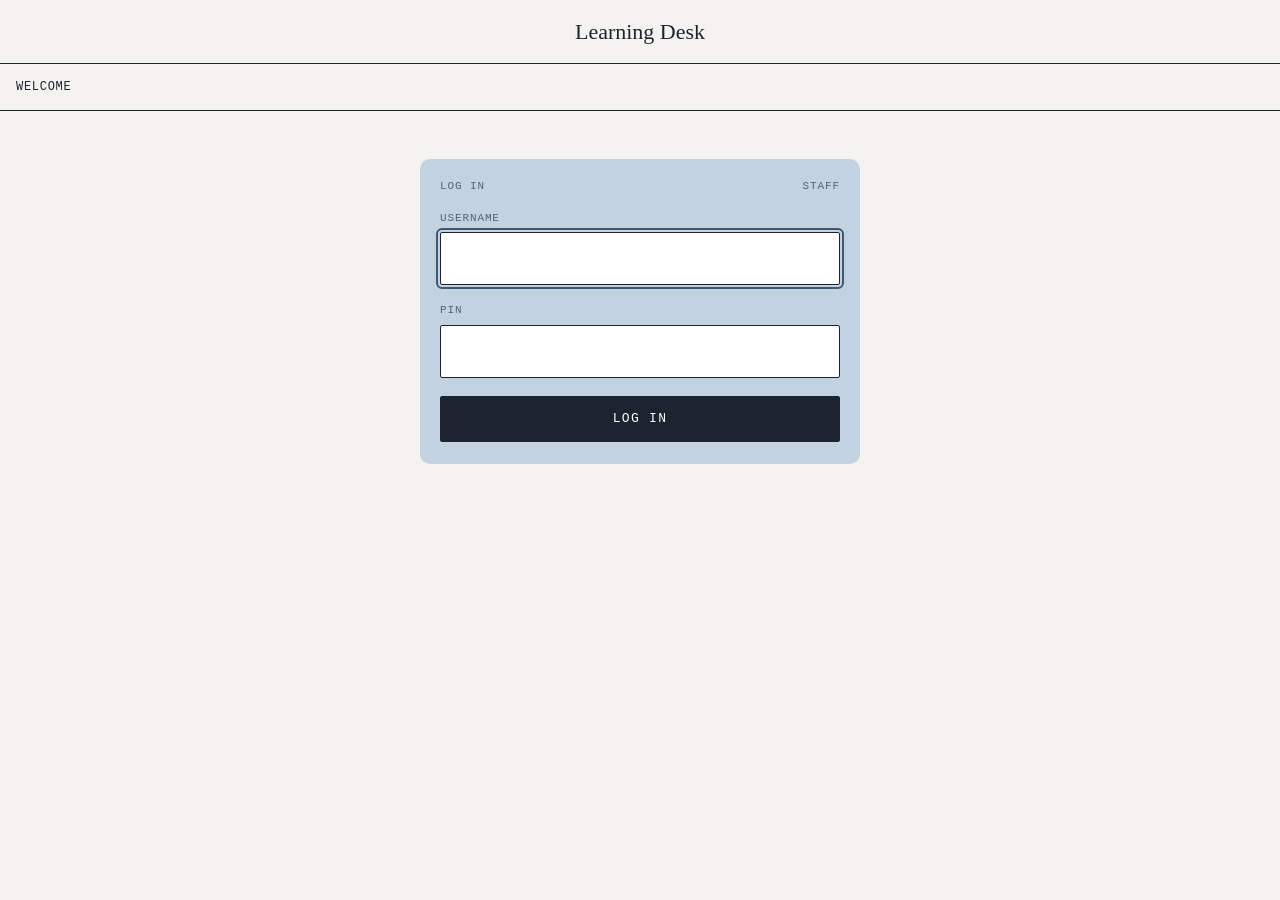
<file: index.html>
<!DOCTYPE html>
<html lang="en">
<head>
  <meta charset="utf-8">
  <meta name="viewport" content="width=device-width, initial-scale=1">
  <title>Learning Desk</title>
  <link rel="stylesheet" href="css/style.css?v=20261123c">
</head>
<body>
  <header class="masthead">
    <a class="title" href="index.html" id="brandTitle">Learning Desk</a>
    <div class="cells">
      <span class="cell"><span class="crumbs" id="crumb">Welcome</span></span>
      <span class="cell hidden" id="progressCell"></span>
      <button type="button" class="cell hidden" id="logoutBtn">Log out</button>
    </div>
  </header>

  <div class="page">

    <!-- ===================== Login ===================== -->
    <main id="login" class="login hidden">

      <section class="card blue-200">
        <div class="card-top label"><span>Log in</span><span>Staff</span></div>
        <div id="message" class="message hidden" role="alert" aria-live="assertive"></div>
        <form id="loginForm" autocomplete="on">
          <label class="field label" for="name">Username</label>
          <input type="text" id="name" name="name" autocomplete="username" required>
          <label class="field label" for="pin">PIN</label>
          <input type="password" id="pin" name="pin" inputmode="numeric" autocomplete="current-password" required>
          <button type="submit" class="btn full" id="loginBtn">Log in</button>
        </form>
      </section>
    </main>

    <!-- ===================== Dashboard ===================== -->
    <main id="dashboard" class="hidden">
      <section class="welcome">
        <p class="label muted" id="programLabel" style="margin-bottom:10px">Program</p>
        <h1>Hi <em id="greetName">there.</em></h1>
        <p id="subheading"></p>
      </section>

      <section class="bento" aria-label="Your progress">
        <div class="card blue-200">
          <div class="card-top label"><span>Progress</span><span id="progressPct"></span></div>
          <div>
            <p class="big-num"><span id="doneNum">0</span> <small>of <span id="totalNum">14</span></small></p>
            <p class="small" id="summary" style="margin:6px 0 12px"></p>
            <div class="segments" id="segments" role="progressbar" aria-valuemin="0"></div>
          </div>
        </div>
        <div class="card blue-50">
          <div class="card-top label"><span>Pass mark</span><span>Every test</span></div>
          <p class="big-num" id="passNum">85%</p>
        </div>
        <div class="card ink wide">
          <div class="card-top label"><span>Next up</span><span id="nextMeta"></span></div>
          <p class="next-text" id="nextText"></p>
          <a class="btn on-blue hidden" id="nextBtn" href="#">Continue</a>
        </div>
      </section>

      <p class="visually-hidden" id="drawerNote" role="status" aria-live="polite"></p>
      <div id="groups"></div>
    </main>

    <p id="loading" class="loading">Loading...</p>
  </div>

  <script src="js/config.js?v=20261123c"></script>
  <script src="js/mock.js?v=20261123c"></script>
  <script src="js/api.js?v=20261123c"></script>
  <script src="js/app.js?v=20261123c"></script>
  <script>
    (function () {
      var $ = function (id) { return document.getElementById(id); };
      var pad = function (n) { return (n < 10 ? "0" : "") + n; };

      // ---------- Login ----------
      function showLogin() {
        $("loading").classList.add("hidden");
        $("dashboard").classList.add("hidden");
        $("logoutBtn").classList.add("hidden");
        $("progressCell").classList.add("hidden");
        $("crumb").textContent = "Welcome";
        $("login").classList.remove("hidden");
        if (App.param("expired")) App.showMessage("Your session has ended. Please log in again.");
        $("name").focus();
      }

      $("loginForm").addEventListener("submit", async function (e) {
        e.preventDefault();
        App.showMessage("");
        var btn = $("loginBtn");
        btn.disabled = true;
        btn.textContent = "Logging in...";
        var res = await Api.call("login", { name: $("name").value.trim(), pin: $("pin").value.trim() });
        btn.disabled = false;
        btn.textContent = "Log in";
        if (!res.ok) { App.showMessage(res.error, true); $("pin").select(); return; }
        Api.saveSession(res.token, res.name);
        $("pin").value = "";
        history.replaceState(null, "", "index.html");
        showDashboard();
      });

      $("logoutBtn").addEventListener("click", function () {
        Api.clearSession();
        window.location.replace("index.html");
      });

      // ---------- Dashboard ----------
      async function showDashboard() {
        $("login").classList.add("hidden");
        $("loading").classList.remove("hidden");

        var manifest = await App.loadManifest();
        // Draw from the saved copy at once; redraw if the server's answer differs.
        await Api.loadProgress(function (res) { render(manifest, res); });
      }

      function render(manifest, res) {
        if (!res.ok) { $("loading").textContent = res.error; return; }

        var name = res.name || Api.getName();
        var items = App.moduleStatuses(manifest.modules, res.progress);
        var done = items.filter(function (i) { return i.status === "completed"; }).length;
        var total = items.length;
        var passPct = (res.settings && res.settings.passPercent) || 85;

        document.title = (manifest.siteTitle || "Learning Desk") + " / " + manifest.programTitle;
        $("brandTitle").textContent = manifest.siteTitle || "Learning Desk";
        $("crumb").textContent = "Dashboard";
        $("greetName").textContent = name + ".";
        $("programLabel").textContent = manifest.programTitle;
        $("subheading").textContent = "Read each module, pass its test, and the next one opens.";
        $("doneNum").textContent = done;
        $("totalNum").textContent = total;
        $("summary").textContent = done + " of " + total + " modules completed";
        $("progressPct").textContent = Math.round((done / total) * 100) + "%";
        $("passNum").textContent = passPct + "%";
        $("progressCell").textContent = pad(done) + " / " + pad(total);

        // Segmented progress bar, one segment per module
        var seg = $("segments");
        seg.innerHTML = items.map(function (i) { return "<span class='seg" + (i.status === "completed" ? " done" : "") + "'></span>"; }).join("");
        seg.setAttribute("aria-valuemax", total);
        seg.setAttribute("aria-valuenow", done);
        seg.setAttribute("aria-label", done + " of " + total + " modules completed");

        // "Next up": the module she should work on now
        var next = items.find(function (i) { return i.status === "open" || i.status === "testReady"; });
        if (next) {
          var started = App.getReadState(next.module.id).maxSeen >= 0;
          $("nextMeta").textContent = "Module " + pad(next.module.id);
          $("nextText").textContent = next.module.title;
          $("nextBtn").textContent = next.status === "testReady" ? "Take the test" : (started ? "Continue reading" : "Start reading");
          $("nextBtn").href = linkFor(next);
          $("nextBtn").classList.remove("hidden");
        } else {
          $("nextMeta").textContent = "";
          $("nextText").textContent = done === total ? "All modules completed." : "New modules are coming soon.";
          $("nextBtn").classList.add("hidden");
        }

        renderGroups(items);

        $("loading").classList.add("hidden");
        $("dashboard").classList.remove("hidden");
        $("logoutBtn").classList.remove("hidden");
        $("progressCell").classList.remove("hidden");
      }

      function linkFor(item) {
        if (item.status === "testReady") return "test.html?id=" + item.module.id;
        if (item.status === "completed" || item.status === "open") return "module.html?id=" + item.module.id;
        return null;
      }

      // Module cards, grouped by "part" from modules.json.
      function renderGroups(items) {
        var wrap = $("groups");
        wrap.innerHTML = "";
        var parts = [];
        items.forEach(function (i) {
          var p = i.module.part || "Modules";
          if (parts.indexOf(p) === -1) parts.push(p);
        });

        parts.forEach(function (part, pi) {
          var inPart = items.filter(function (i) { return (i.module.part || "Modules") === part; });
          var head = document.createElement("div");
          head.className = "group-head";
          head.innerHTML = "<h2>" + App.escapeHtml(part) + "</h2><span class='label muted'>Part " + (pi + 1) + " / " +
            pad(inPart[0].module.id) + "-" + pad(inPart[inPart.length - 1].module.id) + "</span>";
          var grid = document.createElement("div");
          grid.className = "grid";
          inPart.forEach(function (item) { grid.appendChild(card(item)); });
          wrap.appendChild(head);
          wrap.appendChild(grid);
        });
      }

      function card(item) {
        var mod = item.module;
        var badge, meta, reason = "";
        switch (item.status) {
          case "completed": badge = "Completed"; meta = "Best score " + App.escapeHtml(item.progress.bestScorePct) + "%"; break;
          case "testReady": badge = "Test ready"; meta = "Reading done"; break;
          case "open":
            var started = App.getReadState(mod.id).maxSeen >= 0;
            badge = started ? "Continue" : "Start"; meta = "Open now"; break;
          case "locked":
            badge = "<span class='lock' aria-hidden='true'></span>Locked"; meta = "Pass Module " + (mod.id - 1) + " first";
            reason = "Module " + mod.id + " is locked. Pass Module " + (mod.id - 1) + " to unlock it.";
            break;
          default:
            badge = "Soon"; meta = "Coming soon";
            reason = "Module " + mod.id + " has not been published yet.";
        }
        var el = document.createElement("button");
        el.type = "button";
        el.className = "mod s-" + item.status;
        el.innerHTML =
          "<span class='art' aria-hidden='true'><span class='num'>" + pad(mod.id) + "</span><span class='badge'>" + badge + "</span></span>" +
          "<span class='caption'><span class='name'>" + App.escapeHtml(mod.title) + "</span><span class='meta label'>" + meta + "</span></span>";
        el.setAttribute("aria-label", "Module " + mod.id + ": " + mod.title + ". " + el.querySelector(".badge").textContent + ". " + meta + ".");
        el.addEventListener("click", function () {
          var href = linkFor(item);
          if (href) { window.location.href = href; return; }
          // Locked or coming soon: nothing opens, just say why on the card.
          el.querySelector(".meta").textContent = reason;
          $("drawerNote").textContent = reason;
        });
        return el;
      }

      // ---------- Start ----------
      if (Api.getToken()) showDashboard(); else showLogin();
    })();
  </script>
</body>
</html>
</file>
<file: css/style.css>
/* =============================================================
   NABH Onboarding
   Look: warm paper background, thin ruled lines, serif headings,
   mono labels. Muted blues carry about a third of the page (cards,
   card tops, reader sidebar). Muted green is a small accent used
   only for "completed" and "passed". Mobile first.
   ============================================================= */

:root {
  /* Neutrals */
  --paper: #F4F3EF;
  --white: #FFFFFF;
  --ink: #1C2430;         /* text and rules: a deep blue-black */
  --muted: #586271;
  --rule: #1C2430;
  --rule-soft: #D3D7DC;

  /* Muted blues (main colour, about 30%) */
  --blue-50: #EBF0F5;
  --blue-100: #DCE5EE;
  --blue-200: #C3D2E0;
  --blue-300: #A3B9CD;
  --blue-500: #6A87A3;
  --blue-700: #3E5872;

  /* Muted greens (accent, about 5%) */
  --green-100: #DFE7D8;
  --green-300: #AFC3A2;
  --green-700: #4F6B45;

  --disabled: #B9BEC5;
  --radius: 10px;

  --serif: "Iowan Old Style", "Palatino Linotype", Palatino, "Book Antiqua", Georgia, serif;
  --sans: -apple-system, BlinkMacSystemFont, "Segoe UI", Roboto, "Helvetica Neue", Arial, sans-serif;
  --mono: ui-monospace, "SF Mono", SFMono-Regular, Menlo, Consolas, "Liberation Mono", monospace;
}

* { box-sizing: border-box; }
html { -webkit-text-size-adjust: 100%; scroll-padding-bottom: 140px; }

body {
  margin: 0;
  background: var(--paper);
  color: var(--ink);
  font-family: var(--sans);
  font-size: 17px;
  line-height: 1.6;
  min-height: 100vh;
}

h1, h2, h3 { font-family: var(--serif); font-weight: 400; line-height: 1.15; margin: 0 0 12px; letter-spacing: -0.005em; }
h1 { font-size: 34px; }
h2 { font-size: 26px; }
h3 { font-size: 20px; }
@media (min-width: 720px) { h1 { font-size: 46px; } h2 { font-size: 30px; } }
h1 em, h2 em { font-style: italic; }
p { margin: 0 0 14px; }
a { color: var(--ink); }
strong { font-weight: 600; }

.muted { color: var(--muted); }
.small { font-size: 14px; }
.hidden { display: none !important; }
.visually-hidden { position: absolute; width: 1px; height: 1px; overflow: hidden; clip: rect(0 0 0 0); white-space: nowrap; }

/* Small uppercase mono label, used all over */
.label {
  font-family: var(--mono);
  font-size: 11px;
  font-weight: 500;
  letter-spacing: 0.08em;
  text-transform: uppercase;
  line-height: 1.4;
}

.page { max-width: 1080px; margin: 0 auto; padding: 0 16px 72px; }
.narrow { max-width: 720px; margin: 0 auto; }

/* =============================================================
   Ruled header: title row, then a row of cells
   ============================================================= */
.masthead { border-bottom: 1px solid var(--rule); background: var(--paper); }
.masthead .title {
  display: block;
  text-align: center;
  padding: 14px 16px;
  font-family: var(--serif);
  font-size: 22px;
  text-decoration: none;
  color: var(--ink);
  border-bottom: 1px solid var(--rule);
}
.cells { display: flex; align-items: stretch; max-width: 100%; }
.cell {
  display: flex;
  align-items: center;
  gap: 10px;
  min-height: 46px;
  padding: 0 16px;
  font-family: var(--mono);
  font-size: 12px;
  letter-spacing: 0.06em;
  text-transform: uppercase;
  color: var(--ink);
  text-decoration: none;
  background: none;
  border: 0;
  border-left: 1px solid var(--rule);
  cursor: default;
}
.cell:first-child { border-left: 0; flex: 1; min-width: 0; }
.cell .crumbs { overflow: hidden; text-overflow: ellipsis; white-space: nowrap; }
.cell a { color: var(--ink); }
a.cell, button.cell { cursor: pointer; }
a.cell:hover, button.cell:hover { background: var(--blue-50); }
.cell .sep { margin: 0 6px; color: var(--muted); }

/* =============================================================
   Buttons: square, black, uppercase mono (like "Add to bag")
   ============================================================= */
.btn {
  display: inline-flex;
  align-items: center;
  justify-content: center;
  gap: 8px;
  min-height: 46px;
  padding: 8px 22px;
  border: 1px solid var(--ink);
  border-radius: 2px;
  background: var(--ink);
  color: var(--white);
  font-family: var(--mono);
  font-size: 13px;
  font-weight: 500;
  letter-spacing: 0.1em;
  text-transform: uppercase;
  text-decoration: none;
  cursor: pointer;
  transition: background-color 0.15s, color 0.15s;
}
.btn:hover { background: var(--blue-700); border-color: var(--blue-700); }
.btn.outline { background: transparent; color: var(--ink); }
.btn.outline:hover { background: var(--blue-50); }
.btn.on-blue { background: var(--white); color: var(--ink); border-color: var(--ink); }
.btn.on-blue:hover { background: var(--blue-50); }
.btn:disabled, .btn[aria-disabled="true"] {
  background: var(--disabled);
  border-color: var(--disabled);
  color: var(--ink);
  cursor: not-allowed;
}
.btn.outline:disabled { background: transparent; color: var(--disabled); border-color: var(--rule-soft); }
.btn.full { width: 100%; }

/* =============================================================
   Colour cards (bento style): label top-left, detail top-right
   ============================================================= */
.card {
  border-radius: var(--radius);
  padding: 16px 18px 18px;
  background: var(--blue-100);
  display: flex;
  flex-direction: column;
  gap: 12px;
}
.card .card-top { display: flex; justify-content: space-between; gap: 12px; color: var(--muted); }
.card.blue-200 { background: var(--blue-200); }
.card.blue-50 { background: var(--blue-50); }
.card.ink { background: var(--blue-700); color: var(--white); }
.card.ink .card-top { color: var(--blue-200); }
.card.green { background: var(--green-100); }

.big-num { font-family: var(--serif); font-size: 52px; line-height: 1; letter-spacing: -0.02em; margin: 0; }
.big-num small { font-size: 22px; color: var(--muted); letter-spacing: 0; }

/* Thin segmented progress bar */
.segments { display: flex; gap: 3px; width: 100%; }
.seg { flex: 1; height: 5px; border-radius: 1px; background: rgba(28, 36, 48, 0.14); }
.seg.on { background: var(--ink); }
.seg.done { background: var(--green-700); }
.seg.current { background: var(--blue-500); }

/* =============================================================
   Forms
   ============================================================= */
label.field { display: block; margin-bottom: 6px; color: var(--muted); }
input[type="text"], input[type="password"] {
  width: 100%;
  min-height: 48px;
  padding: 12px 14px;
  border: 1px solid var(--ink);
  border-radius: 2px;
  font: inherit;
  margin-bottom: 18px;
  background: var(--white);
  color: var(--ink);
}
.message {
  padding: 12px 14px;
  border: 1px solid var(--ink);
  border-left-width: 4px;
  border-radius: 2px;
  background: var(--white);
  margin: 0 0 18px;
  font-size: 15px;
}
.loading { padding: 24px 0; color: var(--muted); }

/* =============================================================
   Login
   ============================================================= */
.login { max-width: 440px; margin: 0 auto; padding: 48px 0 0; }
.login h1 { margin-bottom: 10px; }
.login .intro { color: var(--muted); margin-bottom: 26px; }
.login .card { padding: 20px 20px 22px; gap: 16px; }
.login form { margin: 0; }

/* =============================================================
   Dashboard
   ============================================================= */
.welcome { padding: 40px 0 28px; max-width: 620px; }
.welcome p { color: var(--muted); font-size: 16px; margin: 0; }

.bento { display: grid; gap: 12px; grid-template-columns: 1fr; margin-bottom: 44px; }
.bento .card { justify-content: space-between; }
@media (min-width: 640px) { .bento .card { min-height: 170px; } }
.bento .next-text { font-family: var(--serif); font-size: 22px; line-height: 1.25; margin: 0; }
.bento .card .btn { align-self: flex-start; }
@media (min-width: 640px) { .bento { grid-template-columns: 1fr 1fr; } .bento .wide { grid-column: span 2; } }
@media (min-width: 960px) { .bento { grid-template-columns: 1fr 1fr 1.4fr; } .bento .wide { grid-column: auto; } }

.group-head { display: flex; align-items: baseline; justify-content: space-between; gap: 12px; margin: 0 0 12px; }
.group-head h2 { margin: 0; }
.note { min-height: 22px; font-size: 15px; color: var(--muted); margin: 0 0 10px; }

/* Module cards in a bordered grid (cells share their borders) */
.grid {
  display: grid;
  grid-template-columns: repeat(2, minmax(0, 1fr));
  border-top: 1px solid var(--rule);
  border-left: 1px solid var(--rule);
  margin-bottom: 40px;
}
@media (min-width: 720px) { .grid { grid-template-columns: repeat(3, minmax(0, 1fr)); } }
@media (min-width: 960px) { .grid { grid-template-columns: repeat(4, minmax(0, 1fr)); } }

.mod {
  display: flex;
  flex-direction: column;
  min-width: 0;
  padding: 0;
  border: 0;
  border-right: 1px solid var(--rule);
  border-bottom: 1px solid var(--rule);
  background: var(--white);
  color: var(--ink);
  font: inherit;
  text-align: left;
  cursor: pointer;
}
.mod .art {
  position: relative;
  display: flex;
  align-items: flex-end;
  justify-content: space-between;
  aspect-ratio: 4 / 3;
  padding: 10px 12px;
  border-bottom: 1px solid var(--rule);
  background: var(--blue-200);
  overflow: hidden;
}
.mod .num { font-family: var(--serif); font-size: 44px; line-height: 0.9; letter-spacing: -0.02em; }
.mod .badge {
  font-family: var(--mono);
  font-size: 10.5px;
  letter-spacing: 0.08em;
  text-transform: uppercase;
  padding: 4px 7px;
  border: 1px solid var(--ink);
  border-radius: 2px;
  background: var(--white);
  white-space: nowrap;
}
.mod .caption { padding: 12px 12px 14px; display: flex; flex-direction: column; gap: 6px; flex: 1; }
.mod .name { font-family: var(--serif); font-size: 17px; line-height: 1.25; }
.mod .meta { color: var(--muted); }
@media (min-width: 720px) { .mod .name { font-size: 18px; } .mod .num { font-size: 52px; } }

/* Simple shapes in the coloured top, one per status (decoration only) */
.mod .art::before {
  content: "";
  position: absolute;
  right: 14px;
  top: 14px;
  width: 34%;
  aspect-ratio: 1;
  border-radius: 50%;
  background: var(--blue-300);
}
.mod.s-open .art { background: var(--blue-300); }
.mod.s-open .art::before { background: var(--blue-500); }
.mod.s-testReady .art { background: var(--blue-300); }
.mod.s-testReady .art::before { border-radius: 6px; background: var(--blue-700); width: 30%; }
.mod.s-completed .art { background: var(--green-100); }
.mod.s-completed .art::before { background: var(--green-300); }
.mod.s-completed .badge { background: var(--green-700); border-color: var(--green-700); color: var(--white); }
.mod.s-locked .art { background: var(--blue-50); }
.mod.s-locked .art::before { background: transparent; border: 1px solid var(--blue-300); }
.mod.s-comingSoon .art {
  background: repeating-linear-gradient(135deg, transparent 0 9px, rgba(106, 135, 163, 0.18) 9px 10px), var(--paper);
}
.mod.s-comingSoon .art::before { display: none; }
.mod.s-locked, .mod.s-comingSoon { cursor: default; }
.mod.s-locked .name, .mod.s-comingSoon .name { color: var(--muted); }
.mod.s-open .badge, .mod.s-testReady .badge { background: var(--ink); color: var(--white); }

@media (hover: hover) {
  .mod.s-open:hover .caption, .mod.s-testReady:hover .caption, .mod.s-completed:hover .caption { background: var(--blue-50); }
}

/* Plain lock drawn with CSS */
.lock {
  position: relative;
  display: inline-block;
  width: 9px;
  height: 7px;
  margin: 0 6px 0 1px;
  border: 1.5px solid currentColor;
  border-radius: 1px;
  vertical-align: -1px;
}
.lock::before {
  content: "";
  position: absolute;
  left: 50%;
  bottom: 100%;
  width: 5px;
  height: 4px;
  margin-left: -4px;
  border: 1.5px solid currentColor;
  border-bottom: none;
  border-radius: 4px 4px 0 0;
}

/* =============================================================
   Reader: section list on the left (desktop), text on the right
   ============================================================= */
.reader-layout { display: grid; grid-template-columns: 1fr; }
.side { background: var(--blue-50); border-bottom: 1px solid var(--rule); }
.side .side-head { padding: 18px 16px 14px; border-bottom: 1px solid var(--rule); }
.side .side-head h1 { font-size: 26px; margin: 6px 0 12px; }
.toc { list-style: none; margin: 0; padding: 0; display: none; }
.toc li { border-bottom: 1px solid var(--rule-soft); }
.toc button {
  display: flex;
  align-items: baseline;
  gap: 10px;
  width: 100%;
  min-height: 44px;
  padding: 10px 16px;
  border: 0;
  background: none;
  font: inherit;
  font-size: 15px;
  line-height: 1.35;
  color: var(--ink);
  text-align: left;
  cursor: pointer;
}
.toc button .label { color: var(--muted); flex: none; }
.toc button:hover:not(:disabled) { background: var(--blue-100); }
.toc button:disabled { color: var(--muted); cursor: default; opacity: 0.7; }
.toc li.current button { background: var(--blue-200); font-weight: 600; }

.main-col { min-width: 0; }
.reader { padding: 24px 16px 8px; }
.reader h2 { margin: 6px 0 16px; outline: none; }
.reader .kicker { color: var(--muted); }
.reader ul { padding-left: 20px; margin: 0 0 16px; }
.reader ul li::marker { color: var(--blue-500); }
/* Checklists (- [ ] items): show the box, not a bullet */
.reader li:has(> input[type="checkbox"]) { list-style: none; margin-left: -20px; }
.reader li > input[type="checkbox"] { margin: 0 8px 0 0; accent-color: var(--blue-700); }
.reader ol { padding-left: 26px; margin: 0 0 16px; }
.reader li { margin-bottom: 8px; padding-left: 2px; }
.reader ol li::marker { font-family: var(--mono); font-size: 13px; color: var(--muted); }

.nav-row {
  display: flex;
  border-top: 1px solid var(--rule);
  margin-top: 18px;
}
.nav-row .btn { flex: 1; min-height: 56px; border-radius: 0; border: 0; }
.nav-row .btn.outline { flex: 0 0 34%; border-right: 1px solid var(--rule); }

@media (min-width: 900px) {
  .reader-layout { grid-template-columns: 300px minmax(0, 1fr); min-height: calc(100vh - 110px); }
  .side { border-bottom: 0; border-right: 1px solid var(--rule); }
  .side .side-head { padding: 26px 20px 18px; }
  .toc { display: block; }
  .reader { padding: 36px 48px 12px; max-width: 800px; }
  .nav-row { margin: 18px 48px 0; border: 1px solid var(--rule); max-width: 704px; }
}

/* Tables: ruled, scroll sideways on small screens */
.table-scroll {
  overflow-x: auto;
  -webkit-overflow-scrolling: touch;
  margin: 0 0 22px;
  border: 1px solid var(--rule);
}
table { border-collapse: collapse; width: 100%; font-size: 15px; line-height: 1.45; background: var(--white); }
th, td { text-align: left; vertical-align: top; padding: 10px 12px; border-bottom: 1px solid var(--rule-soft); min-width: 110px; }
th {
  background: var(--blue-100);
  border-bottom: 1px solid var(--rule);
  font-family: var(--mono);
  font-size: 11px;
  font-weight: 600;
  letter-spacing: 0.08em;
  text-transform: uppercase;
}
td + td, th + th { border-left: 1px solid var(--rule-soft); }
tr:last-child td { border-bottom: none; }

/* =============================================================
   Test
   ============================================================= */
.test-head { padding: 32px 0 22px; }
.test-head .row { display: flex; gap: 14px; flex-wrap: wrap; color: var(--muted); margin-bottom: 10px; }
.test-head p { color: var(--muted); margin: 0; }

.questions { border-top: 1px solid var(--rule); }
.question {
  border: 0;
  border-bottom: 1px solid var(--rule);
  margin: 0;
  padding: 20px 0 14px;
  min-width: 0;
}
.question legend {
  float: left;
  width: 100%;
  padding: 0;
  margin-bottom: 14px;
  font-family: var(--serif);
  font-size: 20px;
  line-height: 1.3;
}
.question legend .label { display: block; color: var(--muted); margin-bottom: 4px; font-family: var(--mono); }
.question.answered legend .label::after { content: "  \2713  answered"; color: var(--blue-700); }
.option {
  clear: both;
  display: flex;
  gap: 12px;
  align-items: flex-start;
  min-height: 48px;
  padding: 11px 12px;
  margin-bottom: 6px;
  border: 1px solid var(--rule-soft);
  border-radius: 2px;
  background: var(--white);
  cursor: pointer;
  transition: border-color 0.15s, background-color 0.15s;
}
.option:hover { border-color: var(--blue-500); }
.option.checked { border-color: var(--ink); background: var(--blue-50); }
.option input {
  appearance: none;
  -webkit-appearance: none;
  flex: none;
  width: 18px;
  height: 18px;
  margin: 3px 0 0;
  border: 1.5px solid var(--ink);
  border-radius: 50%;
  background: var(--white);
  cursor: pointer;
}
.option input:checked { background: radial-gradient(circle, var(--ink) 4px, var(--white) 4.5px); }

.submit-bar {
  position: sticky;
  bottom: 0;
  z-index: 5;
  margin: 24px -16px 0;
  padding: 12px 16px 14px;
  background: var(--blue-100);
  border-top: 1px solid var(--rule);
  display: grid;
  gap: 8px;
}
.submit-bar .row { display: flex; justify-content: space-between; align-items: baseline; gap: 10px; }
.submit-bar .hint { font-size: 14px; color: var(--muted); margin: 0; }
@media (min-width: 720px) { .submit-bar { margin: 24px 0 0; border: 1px solid var(--rule); bottom: 12px; } }

/* Result */
.result { padding: 32px 0 0; }
.result .card { padding: 22px 20px; gap: 10px; }
.result .big-num { font-size: 72px; }
.result .verdict { font-family: var(--serif); font-size: 24px; line-height: 1.25; margin: 4px 0 0; }
.result .verdict em { color: var(--muted); }
.actions { display: flex; flex-wrap: wrap; gap: 10px; margin-top: 14px; }
.actions .btn { flex: 1 1 200px; }

.review { margin-top: 34px; border-top: 1px solid var(--rule); }
.review-item { padding: 18px 0; border-bottom: 1px solid var(--rule); }
.review-item .top { display: flex; justify-content: space-between; gap: 10px; margin-bottom: 8px; color: var(--muted); }
.review-item .mark-ok { color: var(--green-700); }
.review-item .q { font-family: var(--serif); font-size: 19px; line-height: 1.3; margin-bottom: 10px; }
.review-item dl { margin: 0; display: grid; grid-template-columns: auto 1fr; gap: 6px 16px; font-size: 15px; }
.review-item dt { color: var(--muted); padding-top: 2px; }
.review-item dd { margin: 0; }
.review-item .why { font-size: 15px; color: var(--muted); margin: 10px 0 0; }

/* Confirmation dialog */
.overlay {
  position: fixed;
  inset: 0;
  z-index: 50;
  background: rgba(28, 36, 48, 0.45);
  display: flex;
  align-items: center;
  justify-content: center;
  padding: 16px;
}
.dialog { max-width: 400px; width: 100%; background: var(--paper); border: 1px solid var(--ink); padding: 22px 20px 20px; }
.dialog h2 { font-size: 24px; margin-bottom: 8px; }
.dialog .actions .btn { flex: 1 1 120px; }

/* =============================================================
   Focus, touch and motion
   ============================================================= */
a:focus-visible, button:focus-visible, input:focus-visible {
  outline: 2px solid var(--blue-700);
  outline-offset: 2px;
}
.option input:focus-visible { outline-offset: 3px; }
button, a, .option { -webkit-tap-highlight-color: transparent; }

@media (prefers-reduced-motion: reduce) {
  *, *::before, *::after { transition: none !important; scroll-behavior: auto !important; }
}

/* ---------- Test timer ---------- */
.timer { font-family: var(--mono, ui-monospace, monospace); font-variant-numeric: tabular-nums; white-space: nowrap; }
.timer.low { color: #9B2C2C; font-weight: 600; }
.cell.timer.low { background: #F6E3E1; }
.sr-only { position: absolute; width: 1px; height: 1px; padding: 0; margin: -1px; overflow: hidden; clip: rect(0 0 0 0); white-space: nowrap; border: 0; }
</file>
